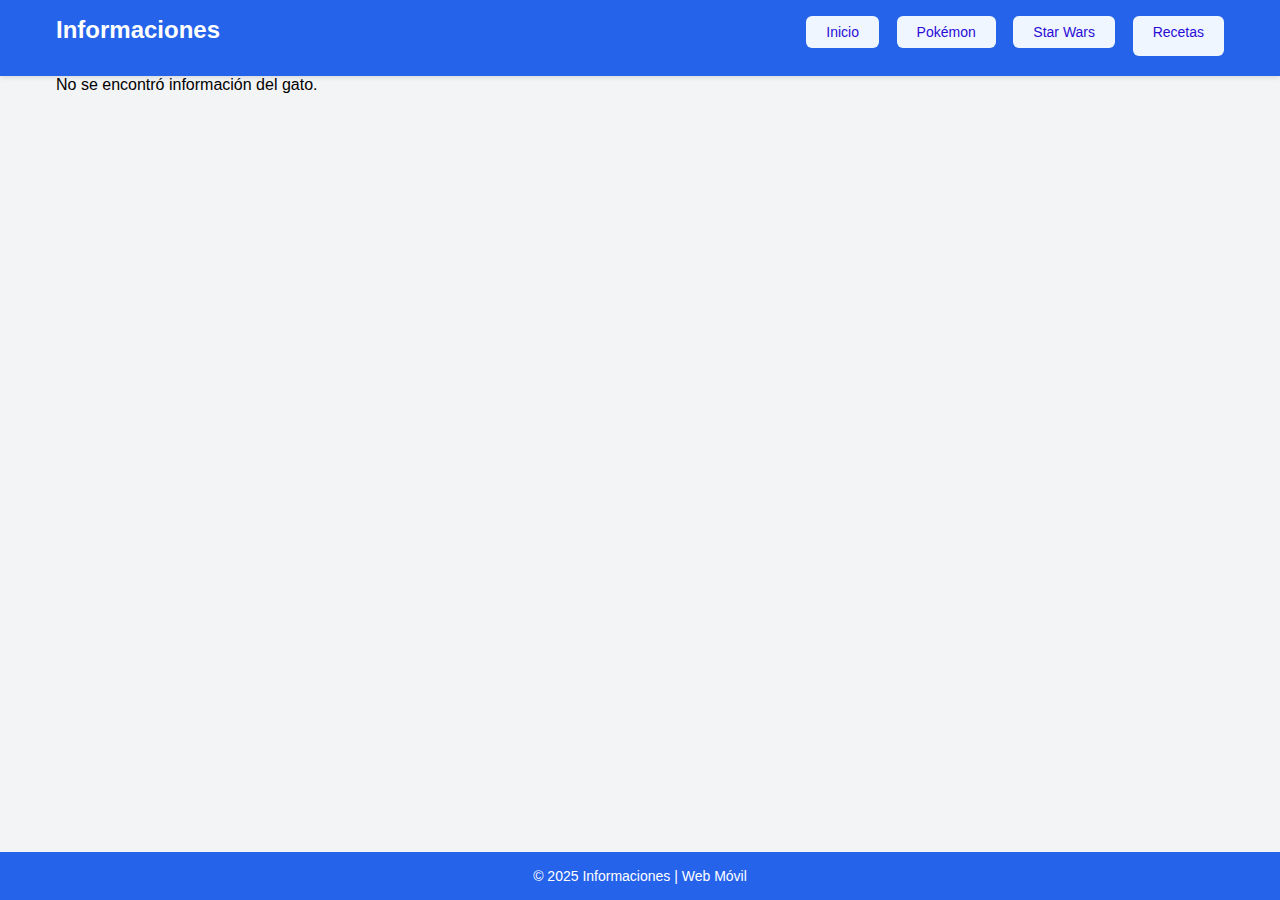
<file: pages/gatosdetalle.html>
<!DOCTYPE html>
<html lang="es">
<head>
  <meta charset="UTF-8">
  <meta name="viewport" content="width=device-width, initial-scale=1.0">
  <title>Detalle del Gato</title>
  <link rel="stylesheet" href="../assets/css/style.css">
</head>
<body>
    <header>
        <div class="container">
            <div class="header-content">
                <h1 id="encabezado">Informaciones</h1>
                <nav class="links">
                    <ul>
                        <li><a href="../index.html">Inicio</a></li>
                        <li><a href="pokemon.html">Pokémon</a></li>
                        <li><a href="star-wars.html">Star Wars</a></li>
                        <li><a href="recetas.html">Recetas</a></li>
                    </ul>
                </nav>

                <!-- Menú móvil -->
                <div class="mobile-menu">
                    <button id="dropdown-btn">Menú ▼</button>
                    <ul id="dropdown-menu" class="dropdown">
                        <li><a href="../index.html">Inicio</a></li>
                        <li><a href="pokemon.html">Pokémon</a></li>
                        <li><a href="star-wars.html">Star Wars</a></li>
                        <li><a href="recetas.html">Recetas</a></li>
                    </ul>
                </div>
            </div>
        </div>
    </header>

    <body class = "gatosdetalle">
        <main class="container">
            <article class="card">
            <div class="card-content">
                <h3>Información del Gato</h3>
                <figure>
                <img id="detalle-gato-img" src="" alt="Gato seleccionado" width="200">
                <figcaption id="detalle-gato-nombre"></figcaption>
                </figure>
                <ul id="detalle-gato-caracteristicas"></ul>
            </div>
            </article>
        </main>
    </body>

    <footer>
      <p>© 2025 Informaciones | Web Móvil</p>
    </footer>

  <script type="module" src="../assets/js/pages/gatosdetalle.js"></script>
  <script type="module" src="../assets/js/main.js"></script>
</body>
</html>
</file>
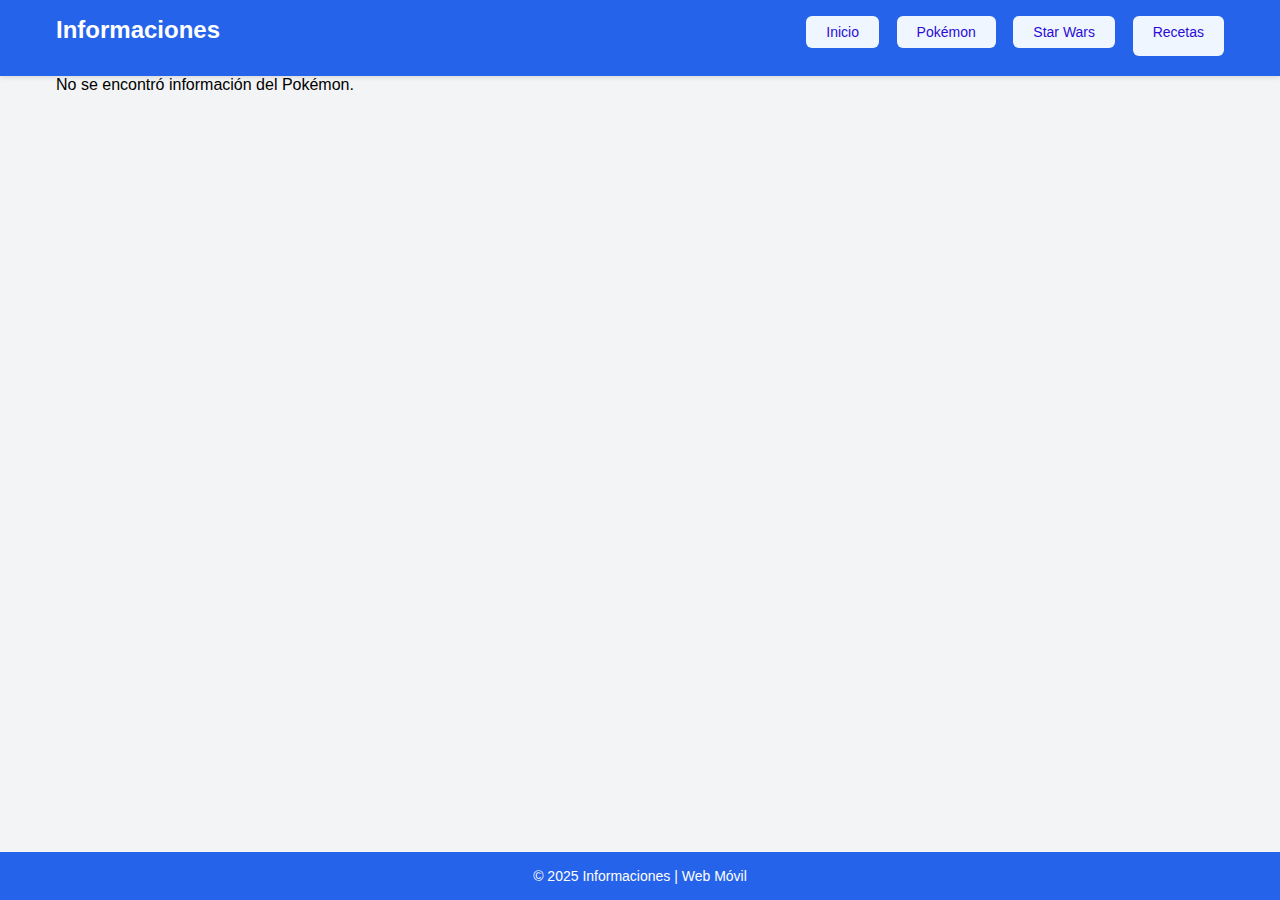
<file: pages/pokemondetalle.html>
<!DOCTYPE html>
<html lang="es">
<head>
  <meta charset="UTF-8">
  <meta name="viewport" content="width=device-width, initial-scale=1.0">
  <title>Detalle del Pokémon</title>
  <link rel="stylesheet" href="../assets/css/style.css">
</head>
<body>
    <header>
        <div class="container">
            <div class="header-content">
                <h1 id="encabezado">Informaciones</h1>
                <nav class="links">
                    <ul>
                        <li><a href="../index.html">Inicio</a></li>
                        <li><a href="pokemon.html">Pokémon</a></li>
                        <li><a href="star-wars.html">Star Wars</a></li>
                        <li><a href="recetas.html">Recetas</a></li>
                    </ul>
                </nav>

                <!-- Menú móvil -->
                <div class="mobile-menu">
                    <button id="dropdown-btn">Menú ▼</button>
                    <ul id="dropdown-menu" class="dropdown">
                        <li><a href="../index.html">Inicio</a></li>
                        <li><a href="pokemon.html">Pokémon</a></li>
                        <li><a href="star-wars.html">Star Wars</a></li>
                        <li><a href="recetas.html">Recetas</a></li>
                    </ul>
                </div>
            </div>
        </div>
    </header>

    <body class = "pokemondetalle">
        <main class="container">
            <article class="card">
            <div class="card-content">
                <h3>Información del Pokémon</h3>
                <figure>
                <img id="detalle-pokemon-img" src="" alt="Pokémon seleccionado" width="200">
                <figcaption id="detalle-pokemon-nombre"></figcaption>
                </figure>
                <ul id="detalle-pokemon-caracteristicas"></ul>
            </div>
            </article>
        </main>
    </body>

    <footer>
      <p>© 2025 Informaciones | Web Móvil</p>
    </footer>

  <script type="module" src="../assets/js/pages/pokemondetalle.js"></script>
  <script type="module" src="../assets/js/main.js"></script>
</body>
</html>
</file>
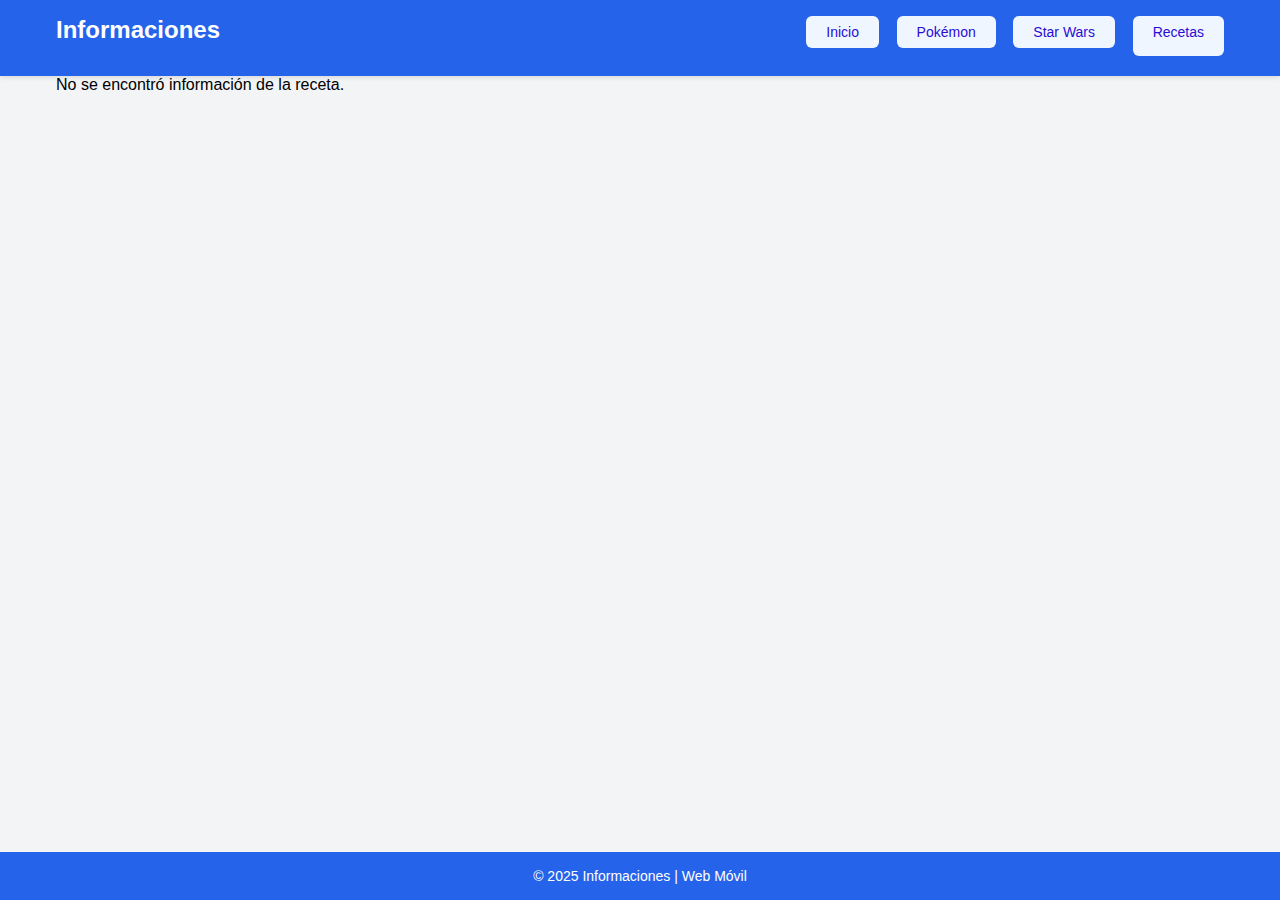
<file: pages/recetadetalle.html>
<!DOCTYPE html>
<html lang="es">
<head>
  <meta charset="UTF-8">
  <meta name="viewport" content="width=device-width, initial-scale=1.0">
  <title>Detalle de Receta</title>
  <link rel="stylesheet" href="../assets/css/style.css">
</head>
<body>
    <header>
        <div class="container">
            <div class="header-content">
                <h1 id="encabezado">Informaciones</h1>
                <nav class="links">
                    <ul>
                        <li><a href="../index.html">Inicio</a></li>
                        <li><a href="pokemon.html">Pokémon</a></li>
                        <li><a href="star-wars.html">Star Wars</a></li>
                        <li><a href="recetas.html">Recetas</a></li>
                    </ul>
                </nav>

                <!-- Menú móvil -->
                <div class="mobile-menu">
                    <button id="dropdown-btn">Menú ▼</button>
                    <ul id="dropdown-menu" class="dropdown">
                        <li><a href="../index.html">Inicio</a></li>
                        <li><a href="pokemon.html">Pokémon</a></li>
                        <li><a href="star-wars.html">Star Wars</a></li>
                        <li><a href="recetas.html">Recetas</a></li>
                    </ul>
                </div>
            </div>
        </div>
    </header>

    <body class = "recetadetalle">
        <main class="container">
            <article class="card">
            <div class="card-content">
                <h3>Información de la Receta</h3>
                <figure>
                <img id="receta-imagen" src="" alt="receta-imagen" width="200">
                <figcaption id="receta-nombre"></figcaption>
                </figure>
                <ul id="receta-carasteristicas"></ul>
                <ul id="receta-ingredientes" class="ingredientes-container">
                </ul>
            </div>
            </article>
        </main>
    </body>

    <footer>
      <p>© 2025 Informaciones | Web Móvil</p>
    </footer>

  <script type="module" src="../assets/js/pages/themealdbdetalle.js"></script>
  <script type="module" src="../assets/js/main.js"></script>
</body>
</html>
</file>
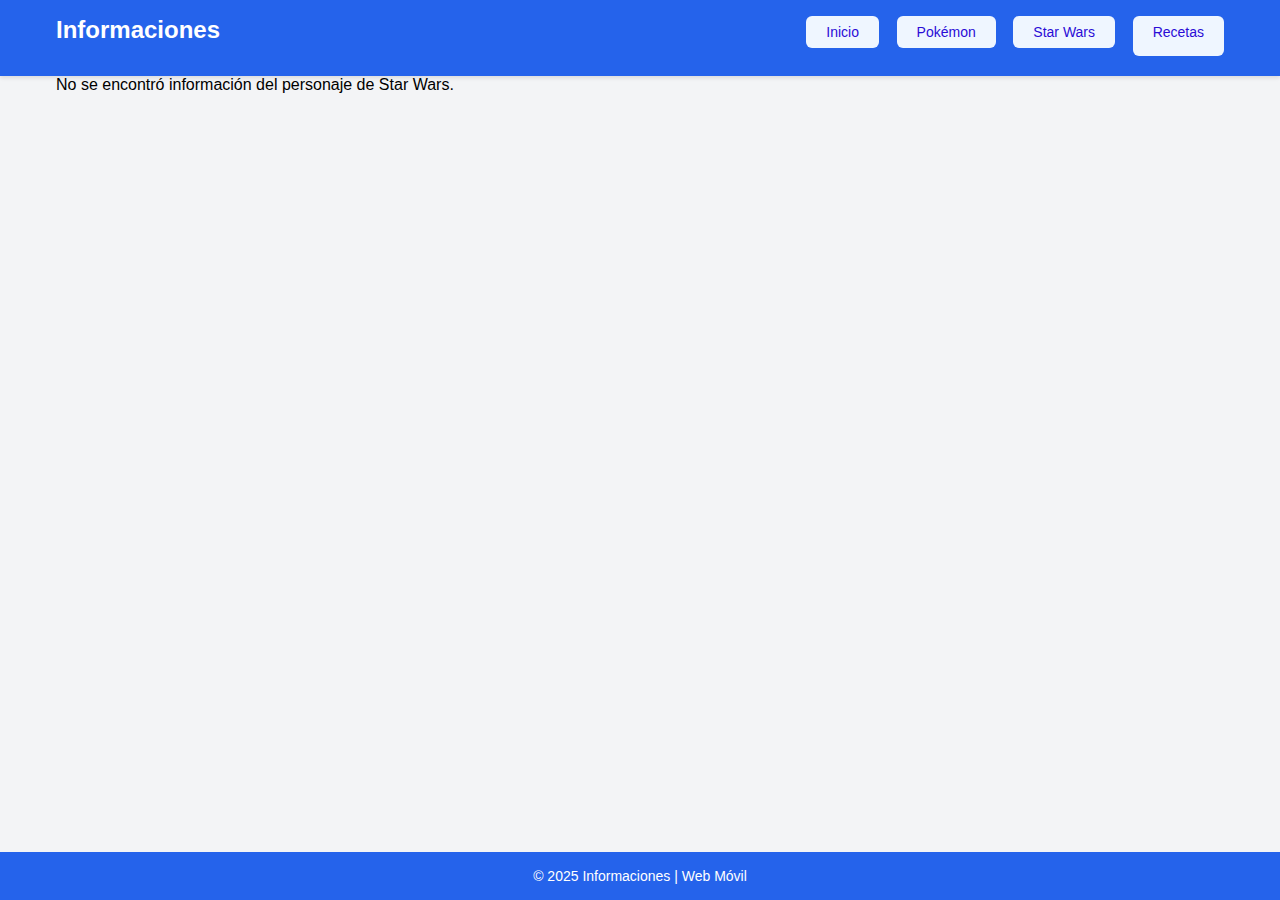
<file: pages/starwarsdetalle.html>
<!DOCTYPE html>
<html lang="es">
<head>
  <meta charset="UTF-8">
  <meta name="viewport" content="width=device-width, initial-scale=1.0">
  <title>Detalle del Personaje de Star Wars</title>
  <link rel="stylesheet" href="../assets/css/style.css">
</head>
<body>
    <header>
        <div class="container">
            <div class="header-content">
                <h1 id="encabezado">Informaciones</h1>
                <nav class="links">
                    <ul>
                        <li><a href="../index.html">Inicio</a></li>
                        <li><a href="pokemon.html">Pokémon</a></li>
                        <li><a href="star-wars.html">Star Wars</a></li>
                        <li><a href="recetas.html">Recetas</a></li>
                    </ul>
                </nav>

                <!-- Menú móvil -->
                <div class="mobile-menu">
                    <button id="dropdown-btn">Menú ▼</button>
                    <ul id="dropdown-menu" class="dropdown">
                        <li><a href="../index.html">Inicio</a></li>
                        <li><a href="pokemon.html">Pokémon</a></li>
                        <li><a href="star-wars.html">Star Wars</a></li>
                        <li><a href="recetas.html">Recetas</a></li>
                    </ul>
                </div>
            </div>
        </div>
    </header>

    <body class = "starwarsdetalle">
        <main class="container">
            <article class="card">
            <div class="card-content">
                <h3>Información del Personaje de Star Wars</h3>
                <figure>
                <img id="detalle-starwars-img" src="" alt="Personaje de Star Wars seleccionado" width="200">
                <figcaption id="detalle-starwars-nombre"></figcaption>
                </figure>
                <ul id="detalle-starwars-caracteristicas"></ul>
            </div>
            </article>
        </main>
    </body>

    <footer>
      <p>© 2025 Informaciones | Web Móvil</p>
    </footer>

  <script type="module" src="../assets/js/pages/starwarsdetalle.js"></script>
  <script type="module" src="../assets/js/main.js"></script>
</body>
</html>
</file>
<file: assets/css/style.css>
/* Reset y configuración base */
* {
    margin: 0;
    padding: 0;
    box-sizing: border-box;
}

body {
    font-family: 'Segoe UI', Tahoma, Geneva, Verdana, sans-serif;
    background-color: #f3f4f6;
    min-height: 100vh;
    display: flex;
    flex-direction: column;
}

/* Contenedores principales */
.container {
    width: 100%;
    max-width: 1200px;
    margin: 0 auto;
    padding: 0 1rem;
}

/* Header */
header {
    background-color: #2563eb;
    color: white;
    box-shadow: 0 2px 4px rgba(0, 0, 0, 0.1);
}

.header-content {
    display: flex;
    align-items: flex-start;
    flex-direction: row;
    justify-content: space-between;
    padding: 1rem 0;
}

.header-content h1 {
    font-size: 1.5rem;
    font-weight: 700;
    margin-bottom: 1rem;
}

.links {
    display: none;
}

.links ul {
    display: flex;
    flex-wrap: wrap;
    gap: 1.1rem;
    list-style: none;
}

.links a {
    color: rgb(42, 12, 214);
    text-decoration: none;
    font-weight: 500;
    transition: color 0.3s ease;
    padding: 0.5rem;
    border-radius: 0.25rem;
}

.links a:hover {
    color: #1968ce;
    background-color: rgba(255, 255, 255, 0.1);
}

/* Main Content */
main {
    flex-grow: 1;
    padding: 2rem 0;
}

main h2 {
    font-size: 1.875rem;
    font-weight: 700;
    text-align: center;
    margin-bottom: 2rem;
    color: #1f2937;
}

/* Cards Container */
.cards-container {
    display: grid;
    grid-template-columns: repeat(auto-fit, minmax(280px, 1fr));
    gap: 1.5rem;
    max-width: 1200px;
    margin: 0 auto;
    padding: 15px;
}

/* Cards */
.card {
    background-color: white;
    border-radius: 0.75rem;
    box-shadow: 0 4px 6px rgba(0, 0, 0, 0.1);
    overflow: hidden;
    transition: box-shadow 0.3s ease, transform 0.3s ease;
}

.card:hover {
    box-shadow: 0 10px 15px rgba(0, 0, 0, 0.1);
    transform: translateY(-2px);
}

.card-content {
    padding: 1.5rem;
}

.card-content h3 {
    font-size: 1.25rem;
    font-weight: 600;
    text-align: center;
    margin-bottom: 1rem;
    color: #1f2937;
}

/* Images */
figure {
    display: flex;
    flex-direction: column;
    align-items: center;
    margin-bottom: 1rem;
}

figure img {
    border-radius: 50%;
    border: 4px solid #dbeafe;
    margin-bottom: 0.5rem;
    transition: transform 0.3s ease;
}

.card:hover figure img {
    transform: scale(1.05);
}

figure figcaption {
    font-weight: 500;
    color: #374151;
}

/* Lists */
ul {
    list-style: none;
}

ul li {
    background-color: #eff6ff;
    padding: 0.5rem 0.75rem;
    border-radius: 0.375rem;
    margin-bottom: 0.5rem;
    font-size: 0.875rem;
    color: #374151;
}

ul li:last-child {
    margin-bottom: 0;
}

/* Footer */
footer {
    background-color: #2563eb;
    color: white;
    padding: 1rem 0;
    text-align: center;
}

footer p {
    font-size: 0.875rem;
}

.mobile-menu {
    margin-left: auto;
    display: block;
    position: relative;
}

.mobile-menu button {
    background: white;       
    color: rgb(42, 12, 214); 
    border: none;
    padding: 0.5rem 1rem;
    border-radius: 0.25rem;
    font-weight: 500;
    cursor: pointer;
}

/* Dropdown móvil */
.dropdown {
    display: none;
    flex-direction: column;
    position: absolute;
    top: 100%;
    right: 0;
    background-color: #1e40af;
    padding: 0.5rem 0;
    border-radius: 0.25rem;
    list-style: none;
    width: 180px;
    z-index: 50;
}

.dropdown.show {
    display: flex;
}

.dropdown li {
    margin: 0;
    background-color: #1e40af;
}

.dropdown a {
    display: block;
    margin: 0;
    padding: 10px;
    width: 160px;
    color: white;
    text-decoration: none;
    text-align: center;
}

.dropdown a:hover {
    background-color: #2563eb;
}

.gatosdetalle .card {
    margin-top: 18px;
}

/* Responsive Design */
/*Mobile First
El estilo para moviles ya está por defecto*/

/*Tablet */
@media (min-width: 768px) {
    .links {
        display: flex;
    }

    .mobile-menu {
        display: none;
    }
}

/*Escritorio*/
@media (min-width: 1024px) {
    .links {
        display: flex;
    }

    .mobile-menu {
        display: none;
    }
}


/* Animaciones */
@keyframes fadeIn {
    from {
        opacity: 0;
        transform: translateY(10px);
    }
    to {
        opacity: 1;
        transform: translateY(0);
    }
}

.card {
    animation: fadeIn 0.6s ease-out;
}

.card:nth-child(2) {
    animation-delay: 0.1s;
}

.card:nth-child(3) {
    animation-delay: 0.2s;
}

.card:nth-child(4) {
    animation-delay: 0.3s;
}

/* Botón Refrescar */
.btn-refrescar {
    display: inline-block;
    background-color: #2563eb;
    color: white;
    border: none;
    padding: 0.6rem 1.2rem;
    border-radius: 0.375rem;
    font-weight: 600;
    cursor: pointer;
    transition: background-color 0.3s ease, transform 0.2s ease;
}

.btn-refrescar:hover {
    background-color: #1e40af;
    transform: translateY(-2px);
}

.btn-refrescar:active {
    transform: translateY(0);
}

.btn-refrescar:disabled {
    opacity: 0.6;
    cursor: not-allowed;
}
</file>
